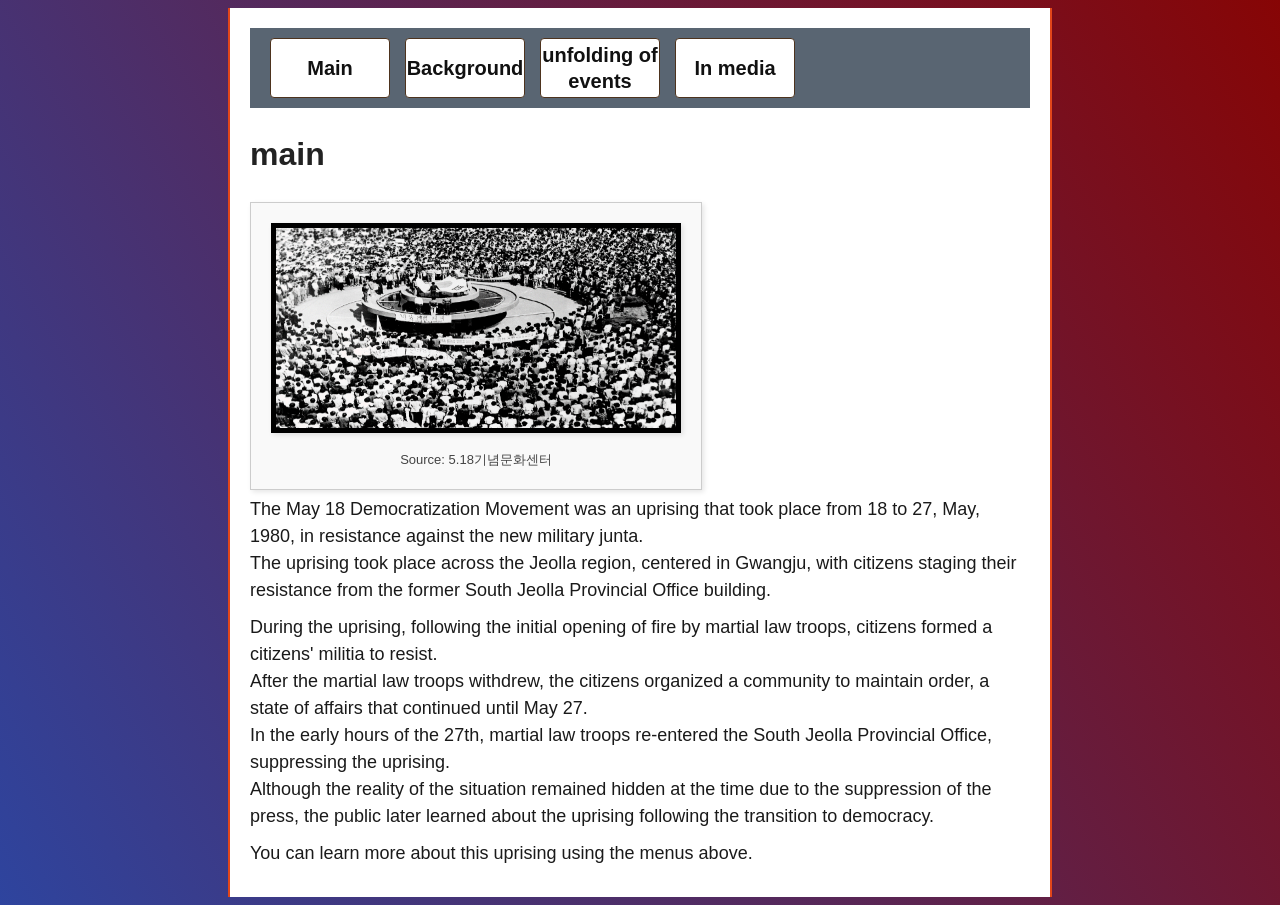
<file: index.html>
<!DOCTYPE html>
<html>
    <head>
        <title>Korean History</title>
        <link href="518-styles.css" rel="stylesheet" type="text/css"/>
    </head>
    <body>
        <div id="container">
            <!--MENU SECTION STARTS HERE-->
            <div id="menu">
                <ul>
                    <li><a href="index.html">Main</a></li>
                    <li><a href="background.html">Background</a></li>
                    <li><a href="unfold.html">unfolding of events</a></li>
                    <li><a href="media.html">In media</a></li>
                </ul>
            </div>
            <!--MENU SECTION ENDS HERE-->
            <div id="header">
                <h1>main</h1>
            </div>
            <div id="main">
                <figure class="photo-container">
                    <img src="resources/1.jpg" width="400" height="200" alt="May 18 uprising" class="portraits"/>
                    <figcaption class="photo-desc">Source: 5.18기념문화센터</figcaption>
                </figure>
                <p>The May 18 Democratization Movement was an uprising that took place from 18 to 27, May, 1980,
                in resistance against the new military junta.<br>
                The uprising took place across the Jeolla region, centered in Gwangju, 
                with citizens staging their resistance from the former South Jeolla Provincial Office building.</p>

                <p>During the uprising, following the initial opening of fire by martial law troops, 
                citizens formed a citizens' militia to resist.<br>
                After the martial law troops withdrew, the citizens organized a community to maintain order, 
                a state of affairs that continued until May 27.<br>
                In the early hours of the 27th, martial law troops re-entered the South Jeolla Provincial Office, 
                suppressing the uprising. <br>
                Although the reality of the situation remained hidden at the time due to the suppression of the press, 
                the public later learned about the uprising following the transition to democracy.</p>
                <p>You can learn more about this uprising using the menus above.</p>
            </div>
        </div>
    </body>
</html>
</file>
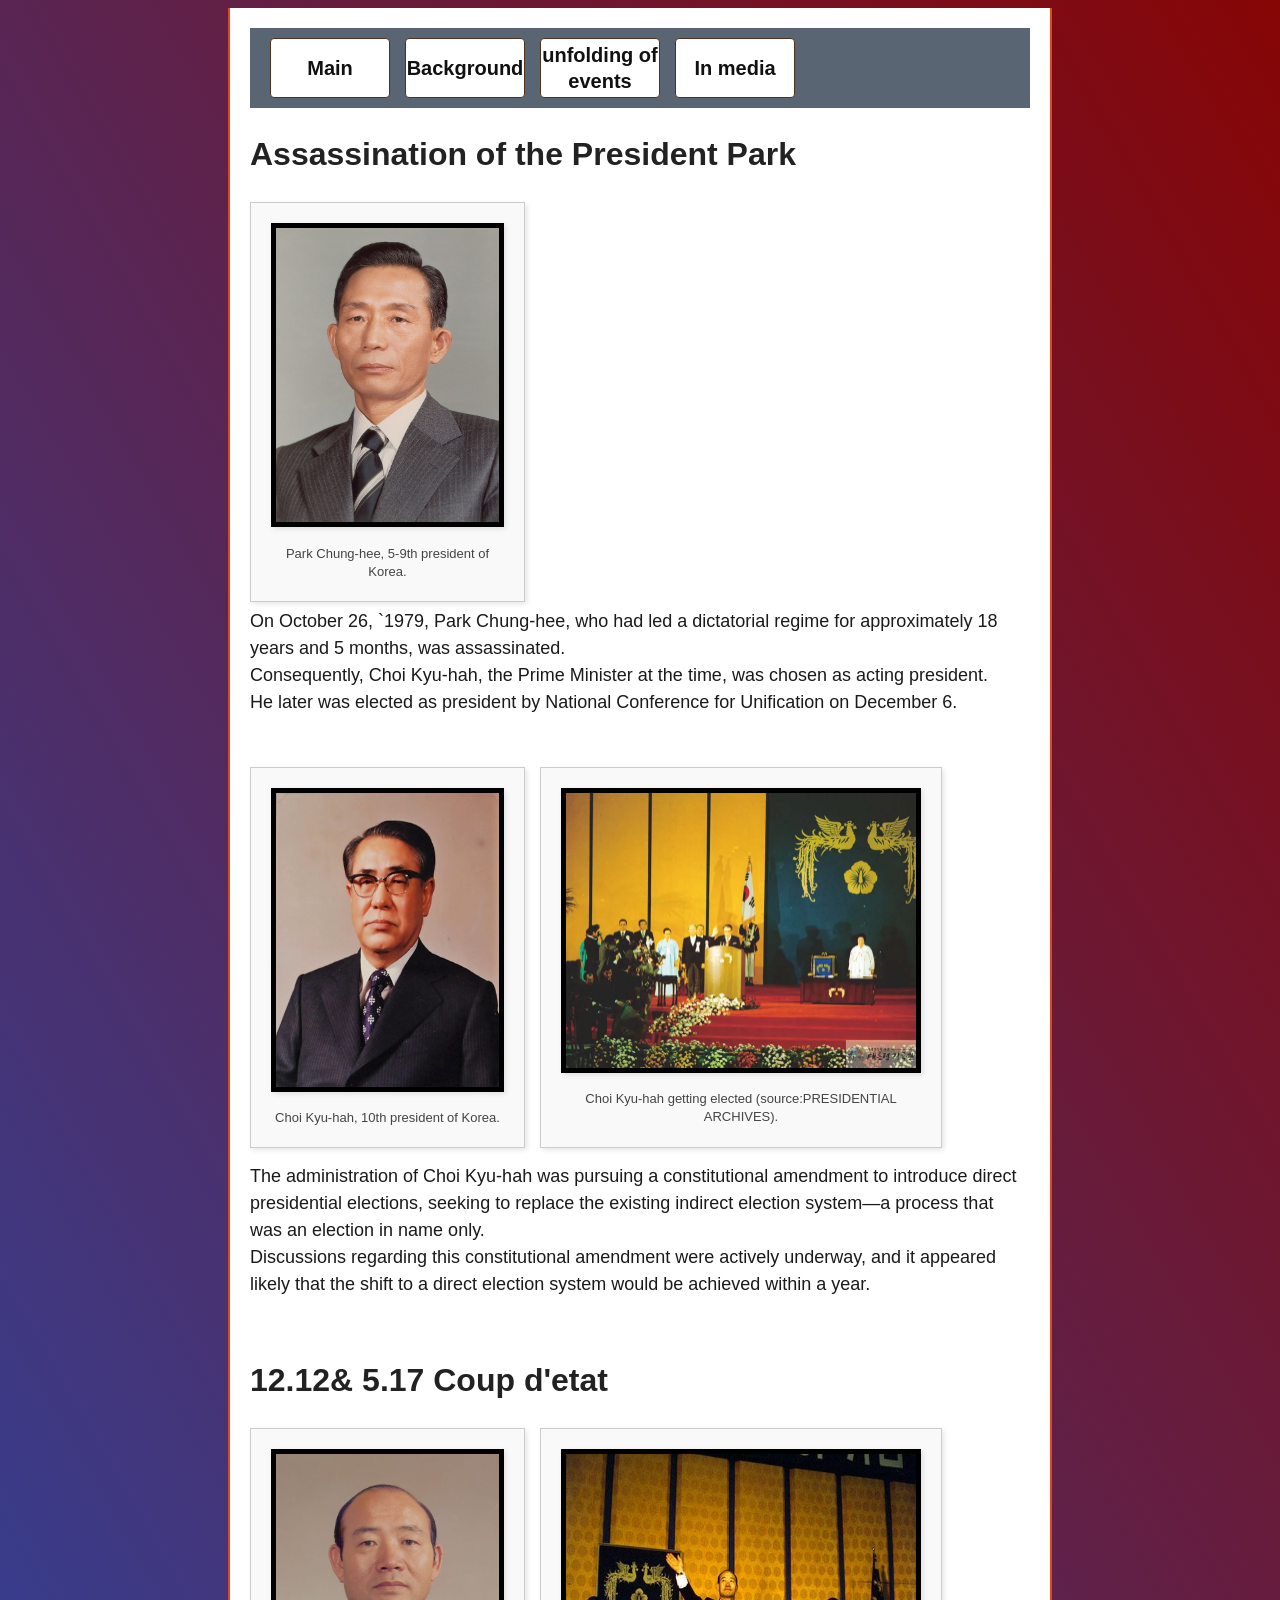
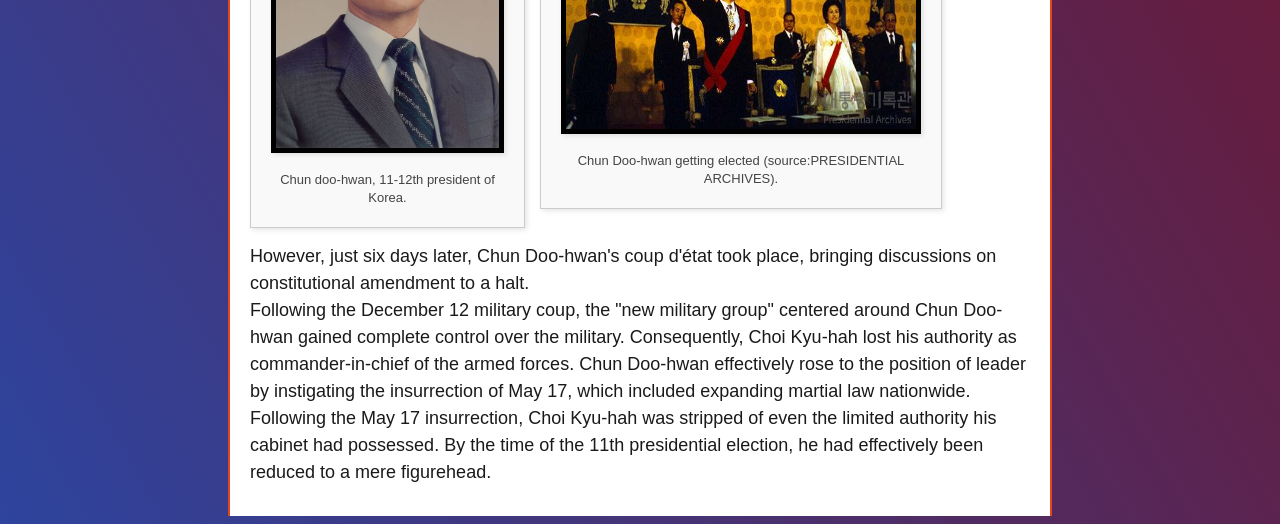
<file: background.html>
<!DOCTYPE html>
<html>
    <head>
        <title>Korean History</title>
        <link href="518-styles.css" rel="stylesheet" type="text/css"/>
    </head>
    <body>
        <div id="container">
            <!--MENU SECTION STARTS HERE-->
            <div id="menu">
                <ul>
                    <li><a href="index.html">Main</a></li>
                    <li><a href="background.html">Background</a></li>
                    <li><a href="unfold.html">unfolding of events</a></li>
                    <li><a href="media.html">In media</a></li>
                </ul>
            </div>
            <!--MENU SECTION ENDS HERE-->
            <div id="header">
                <h1>Assassination of the President Park</h1>
            </div>
            <div id="main">
                <figure class="photo-container">
                    <img src="resources/park.jpg" width="223" height="294" alt="Park chung-hee" class="portraits"/>
                    <figcaption class="photo-desc">Park Chung-hee, 5-9th president of Korea.</figcaption>
                </figure>
                <p>On October 26, `1979, Park Chung-hee, 
                who had led a dictatorial regime for approximately 18 years and 5 months,
                was assassinated.<br>
                Consequently, Choi Kyu-hah, the Prime Minister at the time, 
                was chosen as acting president.<br>
                He later was elected as president by National 
                Conference for Unification on December 6.</p><br>
                <div class="photo-gallery">
                    <figure class="photo-container">
                        <img src="resources/choi.jpg" width="223" height="294" alt="Choi Kyu-hah" class="portraits"/>
                        <figcaption class="photo-desc">Choi Kyu-hah, 10th president of Korea.</figcaption>
                    </figure>
                    <figure class="photo-container">
                        <img src="resources/choielec.webp" width="350" height="275" alt="Choi kyu-hah" class="portraits"/>
                        <figcaption class="photo-desc">Choi Kyu-hah getting elected (source:PRESIDENTIAL ARCHIVES).</figcaption>
                    </figure>
                </div>
                <p>The administration of Choi Kyu-hah was pursuing a constitutional amendment to introduce direct presidential elections,
                seeking to replace the existing indirect election system—a process that was an election in name only.<br>
                Discussions regarding this constitutional amendment were actively underway,
                and it appeared likely that the shift to a direct election system would be achieved within a year.</p><br>
                <h1>12.12& 5.17 Coup d'etat</h1>
                <div class="photo-gallery">
                    <figure class="photo-container">
                        <img src="resources/chun.jpg" width="223" height="294" alt="Chun Doo-hwan" class="portraits"/>
                        <figcaption class="photo-desc">Chun doo-hwan, 11-12th president of Korea.</figcaption>
                    </figure>
                    <figure class="photo-container">
                            <img src="resources/chunelec.jpg" width="350" height="275" alt="Chun Doo-hwan" class="portraits"/>
                            <figcaption class="photo-desc">Chun Doo-hwan getting elected (source:PRESIDENTIAL ARCHIVES).</figcaption>
                    </figure>
                </div>
                <p>However, just six days later, Chun Doo-hwan's coup d'état took place, 
                bringing discussions on constitutional amendment to a halt.<br>
                Following the December 12 military coup, the "new military group" 
                centered around Chun Doo-hwan gained complete control over the military. 
                Consequently, Choi Kyu-hah lost his authority as commander-in-chief of the armed forces.
                Chun Doo-hwan effectively rose to the position of leader by instigating the insurrection of May 17,
                which included expanding martial law nationwide.
                Following the May 17 insurrection, Choi Kyu-hah was stripped of even the limited authority his cabinet had possessed. 
                By the time of the 11th presidential election, he had effectively been reduced to a mere figurehead.</p>
            </div>
        </div>
    </body>
</html>
</file>
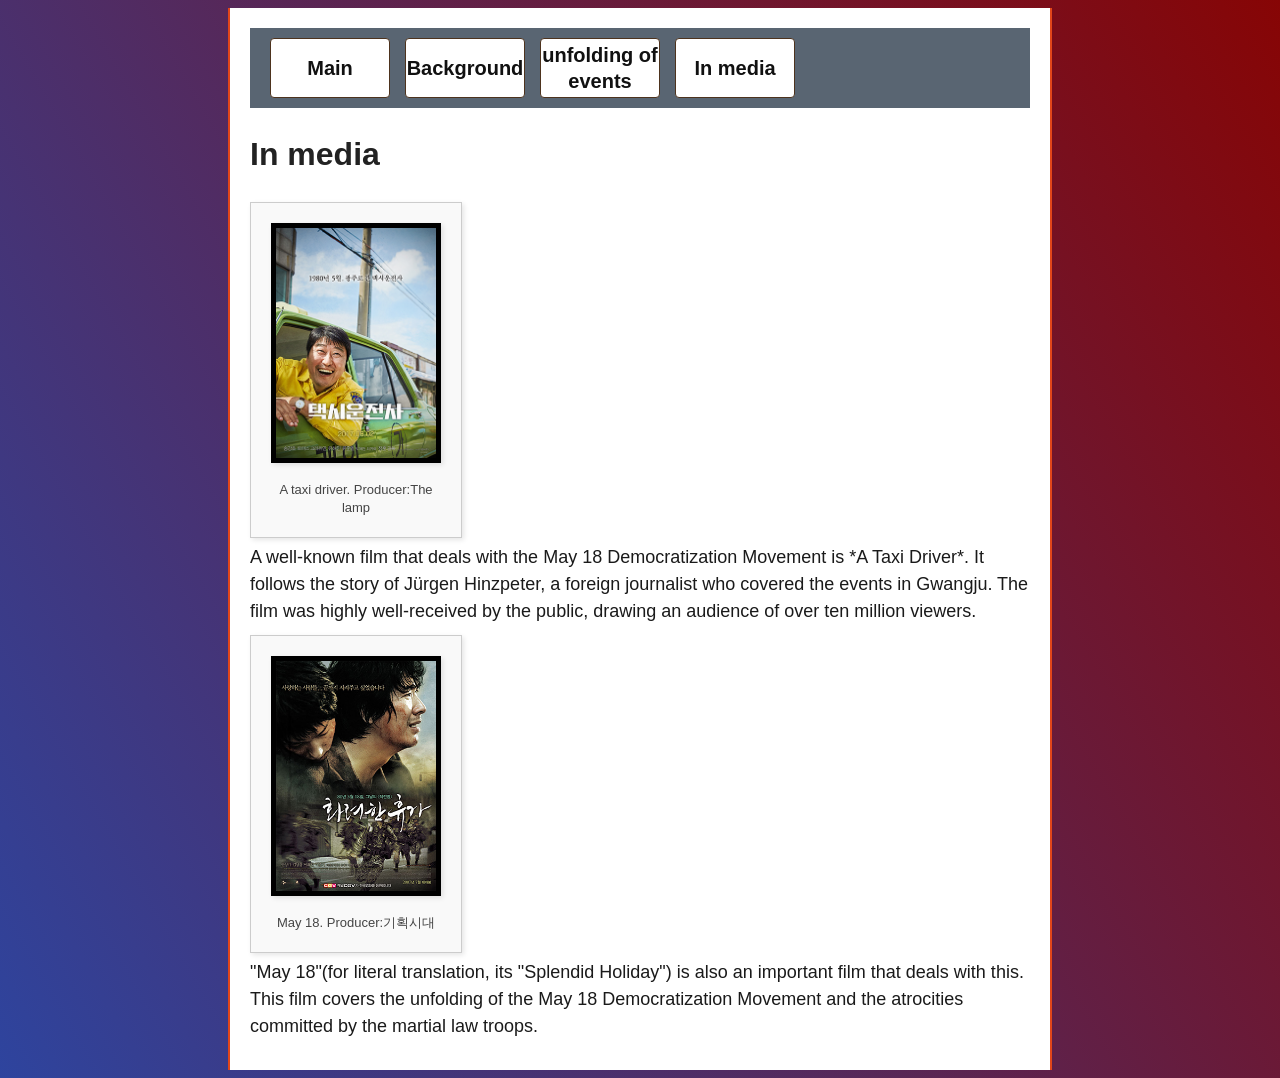
<file: media.html>
<!DOCTYPE html>
<html>
    <head>
        <title>Korean History</title>
        <link href="518-styles.css" rel="stylesheet" type="text/css"/>
    </head>
    <body>
        <div id="container">
            <!--MENU SECTION STARTS HERE-->
            <div id="menu">
                <ul>
                    <li><a href="index.html">Main</a></li>
                    <li><a href="background.html">Background</a></li>
                    <li><a href="unfold.html">unfolding of events</a></li>
                    <li><a href="media.html">In media</a></li>
                </ul>
            </div>
            <!--MENU SECTION ENDS HERE-->
            <div id="header">
                <h1>In media</h1>
            </div>
            <div id="main">
                <figure class="photo-container">
                    <img src="resources/ataxidriver.jpg" width="160" height="230" alt="A taxi driver" class="portraits"/>
                    <figcaption class="photo-desc">A taxi driver. Producer:The lamp</figcaption>
                </figure>
                <p>A well-known film that deals with the May 18 Democratization Movement is *A Taxi Driver*. 
                It follows the story of Jürgen Hinzpeter, 
                a foreign journalist who covered the events in Gwangju. 
                The film was highly well-received by the public, drawing an audience of over ten million viewers.</p>
                <figure class="photo-container">
                    <img src="resources/holiday.jpg" width="160" height="230" alt="May 18" class="portraits"/>
                    <figcaption class="photo-desc">May 18. Producer:기획시대</figcaption>
                </figure>
                <p>"May 18"(for literal translation, its "Splendid Holiday") is also an important film that deals with this.
                This film covers the unfolding of the May 18 Democratization Movement and the atrocities committed by the martial law troops.</p>
            </div>
        </div>
    </body>
</html>
</file>
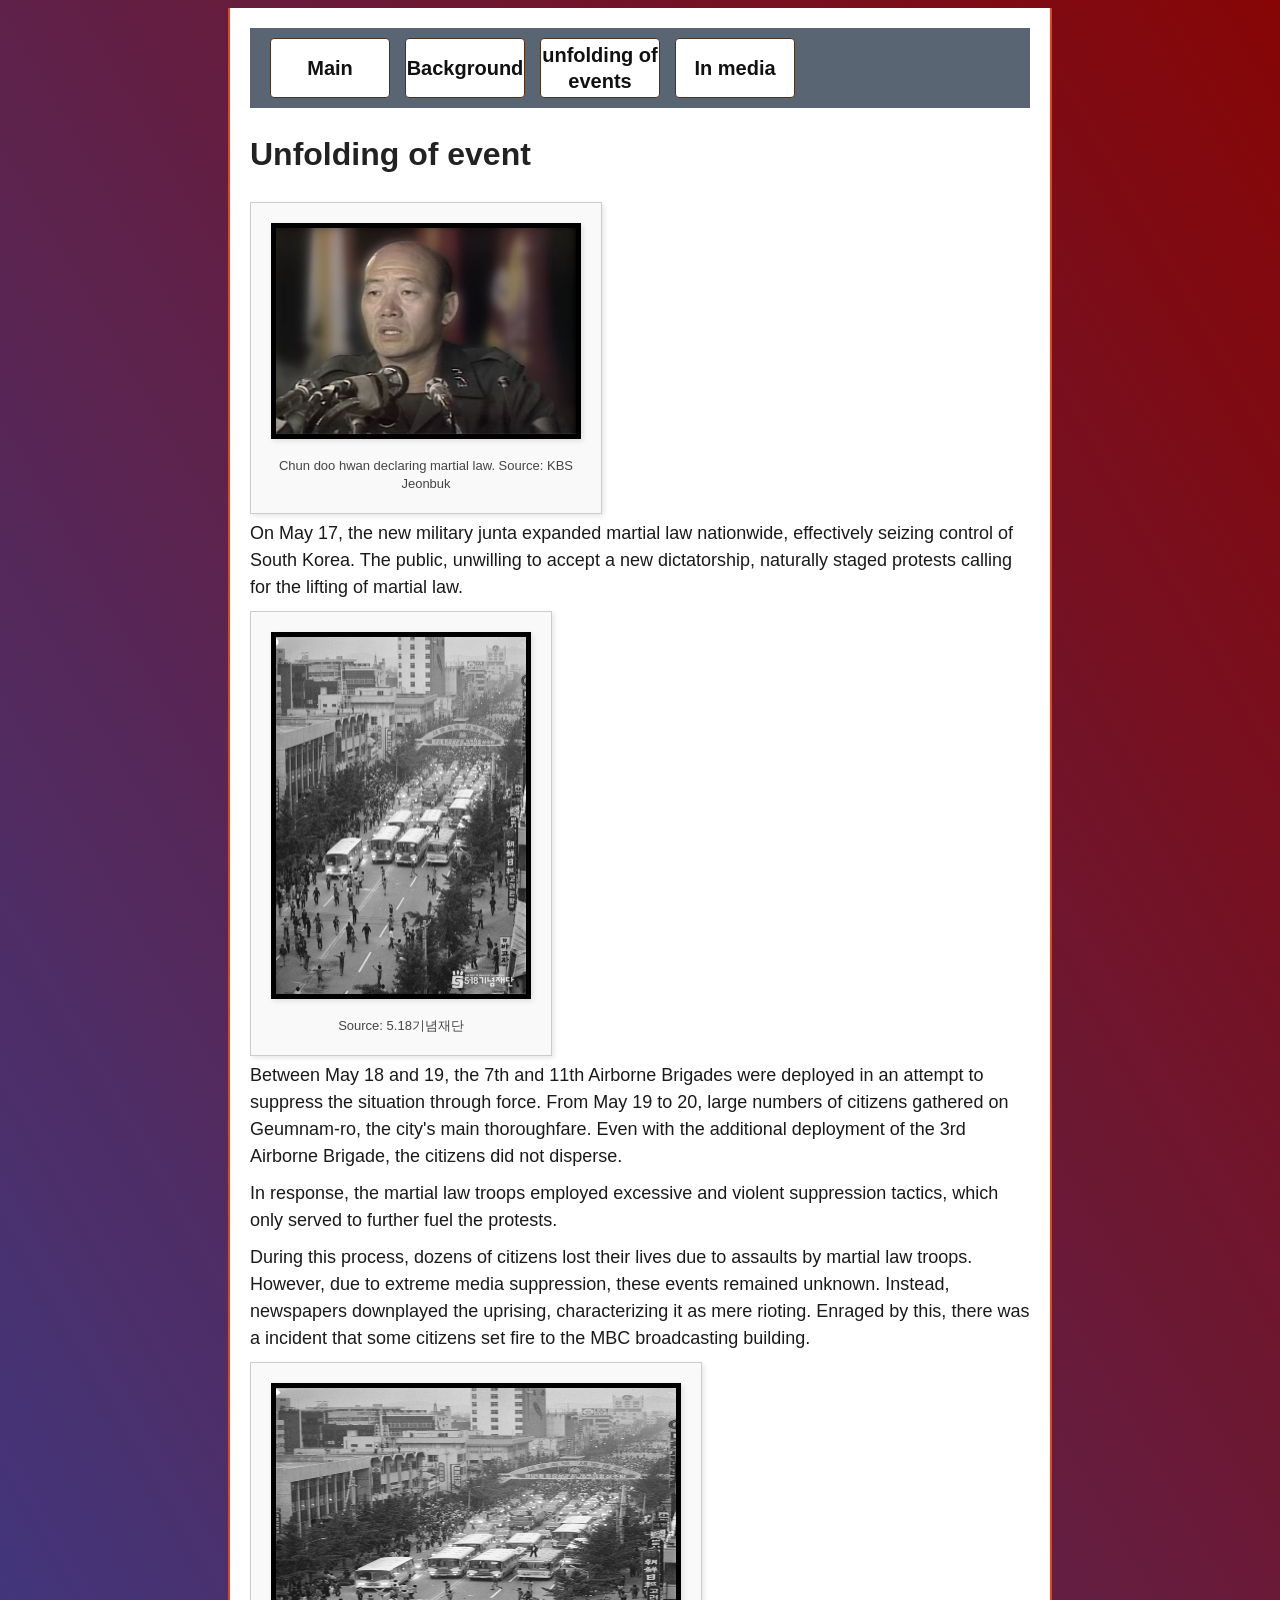
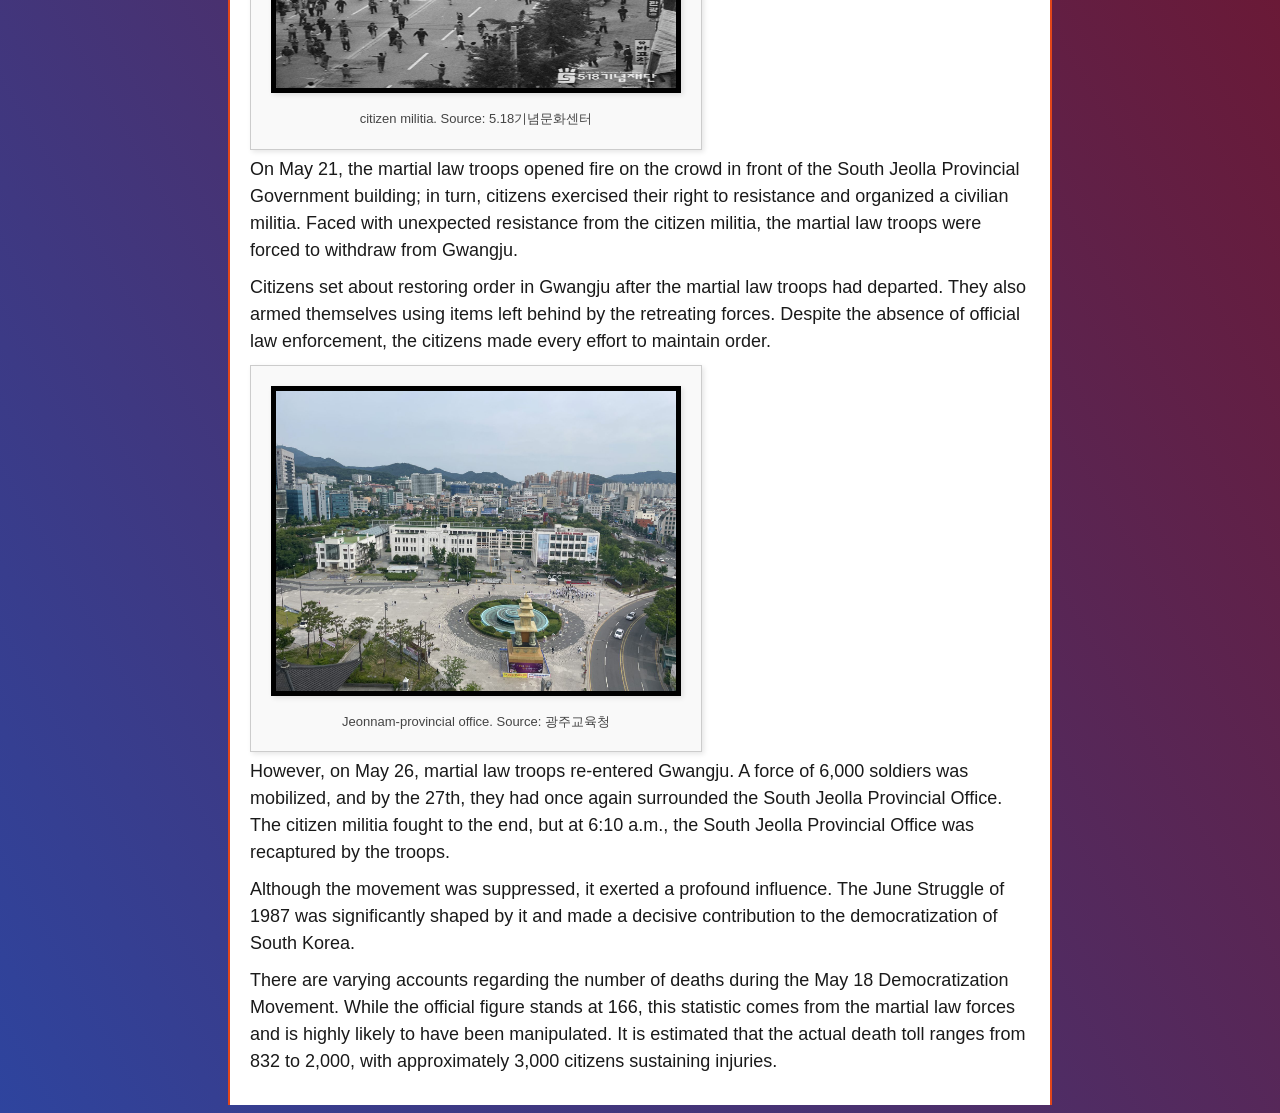
<file: unfold.html>
<!DOCTYPE html>
<html>
    <head>
        <title>Korean History</title>
        <link href="518-styles.css" rel="stylesheet" type="text/css"/>
    </head>
    <body>
        <div id="container">
            <!--MENU SECTION STARTS HERE-->
            <div id="menu">
                <ul>
                    <li><a href="index.html">Main</a></li>
                    <li><a href="background.html">Background</a></li>
                    <li><a href="unfold.html">unfolding of events</a></li>
                    <li><a href="media.html">In media</a></li>
                </ul>
            </div>
            <!--MENU SECTION ENDS HERE-->
            <div id="header">
                <h1>Unfolding of event</h1>
            </div>
            <div id="main">
                <figure class="photo-container">
                    <img src="resources/517.jpg" width="300" height="206" alt="Chun doo-hwan" class="portraits"/>
                    <figcaption class="photo-desc">Chun doo hwan declaring martial law. Source: KBS Jeonbuk</figcaption>
                </figure>
                <p>On May 17, the new military junta expanded martial law nationwide, 
                effectively seizing control of South Korea.
                The public, unwilling to accept a new dictatorship, 
                naturally staged protests calling for the lifting of martial law. 
                <figure class="photo-container">
                    <img src="resources/uprising.jpg" width="250" height="357" alt="May 18 uprising" class="portraits"/>
                    <figcaption class="photo-desc">Source: 5.18기념재단</figcaption>
                </figure>
                <p>Between May 18 and 19, the 7th and 11th Airborne Brigades were deployed in an attempt to suppress the situation through force. 
                From May 19 to 20, large numbers of citizens gathered on Geumnam-ro, the city's main thoroughfare. 
                Even with the additional deployment of the 3rd Airborne Brigade, the citizens did not disperse.</p>
                <p>In response, the martial law troops employed excessive and violent suppression tactics, 
                which only served to further fuel the protests.
                <p>During this process, dozens of citizens lost their lives due to assaults by martial law troops. 
                However, due to extreme media suppression, these events remained unknown. 
                Instead, newspapers downplayed the uprising, characterizing it as mere rioting. 
                Enraged by this, there was a incident that some citizens set fire to the MBC broadcasting building.</p>
                <figure class="photo-container">
                    <img src="resources/uprising.jpg" width="400" height="300" alt="May 18 uprising" class="portraits"/>
                    <figcaption class="photo-desc">citizen militia. Source: 5.18기념문화센터</figcaption>
                </figure>
                <p>On May 21, the martial law troops opened fire on the crowd in front of the South Jeolla Provincial Government building; 
                in turn, citizens exercised their right to resistance and organized a civilian militia.
                Faced with unexpected resistance from the citizen militia, 
                the martial law troops were forced to withdraw from Gwangju.</p>
                <p>Citizens set about restoring order in Gwangju after the martial law troops had departed. 
                They also armed themselves using items left behind by the retreating forces. 
                Despite the absence of official law enforcement, the citizens made every effort to maintain order.</p>
                <figure class="photo-container">
                    <img src="resources/jeonnam.jpg" width="400" height="300" alt="jeonnam-do-cheong" class="portraits"/>
                    <figcaption class="photo-desc">Jeonnam-provincial office. Source: 광주교육청</figcaption>
                </figure>
                <p>However, on May 26, martial law troops re-entered Gwangju. 
                A force of 6,000 soldiers was mobilized, and by the 27th, they had once again surrounded the South Jeolla Provincial Office. 
                The citizen militia fought to the end, but at 6:10 a.m., 
                the South Jeolla Provincial Office was recaptured by the troops.</p>
                <p>Although the movement was suppressed, it exerted a profound influence. 
                The June Struggle of 1987 was significantly shaped by it and made a decisive contribution to the democratization of South Korea.</p>
                <p>There are varying accounts regarding the number of deaths during the May 18 Democratization Movement. 
                While the official figure stands at 166, 
                this statistic comes from the martial law forces and is highly likely to have been manipulated.
                It is estimated that the actual death toll ranges from 832 to 2,000, 
                with approximately 3,000 citizens sustaining injuries.</p>
            </div>
        </div>
    </body>
</html>
</file>
<file: 518-styles.css>
body {
    background: linear-gradient(60deg, #2E449E, #870505);
    /* 페이지 전체에 가독성 좋은 폰트 및 줄 간격 일괄 적용 */
    font-family: "Pretendard", -apple-system, BlinkMacSystemFont, "Malgun Gothic", "맑은 고딕", sans-serif;
    line-height: 1.6;
    color: #222222;
    word-break: keep-all; /* 한글 단어가 중간에 어색하게 잘리는 현상 방지 */
}

#container {
    width: 780px;
    margin-right: auto;
    margin-left: auto;
    padding: 20px;
    background-color: #FFFFFF;
    border-right: solid 2px #e2461a;
    border-left: solid 2px #e2461a;
}

.photo-container {
    margin: 0;
    border: 1px solid #ccc;    
    padding: 20px;
    background-color: #f9f9f9; 
    box-shadow: 2px 2px 5px rgba(0,0,0,0.1); 
    width: min-content; 
}

.portraits {
    border: 5px solid black;
    box-shadow: 2px 2px 5px rgba(0,0,0,0.1); 
}

.photo-gallery {
    display: flex;
    gap: 15px;
    align-items: flex-start; 
    margin: 15px 0;
}

.photo-desc {
    margin-top: 10px;          
    font-size: 13px;           /* 가독성을 위해 12px에서 13px로 소폭 확대 */
    line-height: 1.4;
    color: #444;               
    text-align: center;
    white-space: normal;
    word-break: keep-all;   
    width: 100%;    
    box-sizing: border-box;
}

.flex-wrapper {
    display: flex;
    gap: 20px;       
    align-items: flex-start;  
}

header {
    width: 100%;
    background-color: #333;
}

p {
    font-size: 18px;           /* 고딕 폰트에 맞춰 시각적으로 가장 편한 크기로 조정 */
    line-height: 1.5;         /* 문장 간 위아래 여백 확보 */
    color: #1a1a1a;
    padding: 0px;
    margin-top: 6px;
    margin-bottom: 10px;
}

/* 메뉴 전체 영역 배경색 */
#menu {
    background-color: #596572;
    padding: 10px 20px;
}

/* 목록 스타일 제거 및 가로 배치 */
#menu ul {
    display: flex;
    list-style-type: none;
    justify-content: flex-start;
    align-items: center;
    gap: 15px;
    margin: 0;
    padding: 0;
}

/* 정사각형 메뉴 버튼 스타일 */
#menu li a {
    display: flex;
    justify-content: center;
    align-items: center;
    text-align: center;
    width: 120px;
    height: 60px;
    background-color: #ffffff;
    color: #111111;
    border: 1px solid #4D331E;
    text-decoration: none;
    font-size: 20px;
    font-weight: 600;
    line-height: 1.3;
    border-radius: 4px;
    box-sizing: border-box;
    transition: background-color 0.3s, color 0.3s;
}

#menu li a:hover {
    background-color: #555;
    color: #ffffff;
}
</file>
